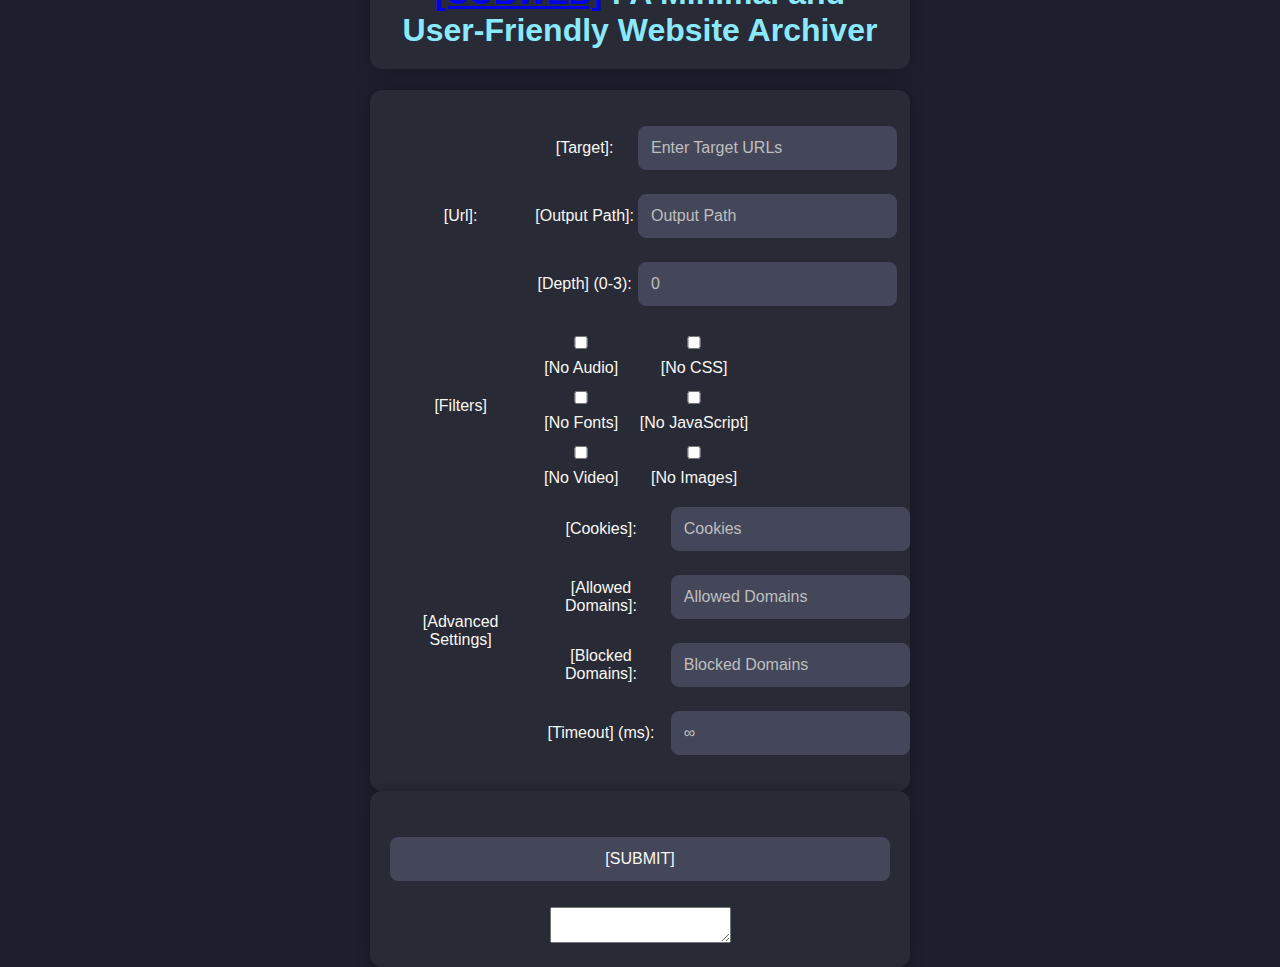
<file: src/public/index.html>
<!DOCTYPE html>
<html lang="en">

<head>
	<meta charset="UTF-8">
	<meta name="viewport" content="width=device-width, initial-scale=1.0">
	<title>Cobweb</title>
	<link rel="stylesheet" href="styles.css">
</head>

<body>
	<div class="containor">
		<h1 class="title">
			<div class="container">
				<a id="homePageLink" href="/">[COBWEB]</a>
				: A Minimal and User-Friendly Website Archiver
			</div>
		</h1>

		<form id="archiveForm">
			<div class="pageBody">

				<div class="left-box">

					<div class="container">
						<table id="form-table">
							<tr>
								<div class="urls">
									<td>
										<label>[Url]:</label>
									</td>
									<td>
										<table>
											<tr>
												<td><label for="Targets">[Target]:</label></td>
												<td><input type="text" id="Targets" placeholder="Enter Target URLs">
												</td>
											</tr>
											<tr>
												<td><label for="Output">[Output
														Path]:</label></td>
												<td><input type="text" id="Output" placeholder="Output Path"></td>
											</tr>
											<tr>
												<td><label for="Depth">[Depth] (0-3):</label></td>
												<td><input type="number" id="Depth" placeholder="0" min="0" max="5">
												</td>
											</tr>
											<!-- <tr> -->
											<!-- <td><label -->
											<!-- for="AllowDomains">[Allowed Domains]:</label></td> -->
											<!-- <td><input type="text" id="AllowDomains" placeholder="Allowed Domains"> -->
											<!-- </td> -->
											<!-- </tr> -->
											<!-- <tr> -->
											<!-- <td><label -->
											<!-- for="BlockDomains">[Blocked Domains]:</label></td> -->
											<!-- <td><input type="text" id="BlockDomains" placeholder="Blocked Domains"> -->
											<!-- </td> -->
											<!-- </tr> -->
										</table>
									</td>
								</div>
							</tr>

							<tr>
								<div class="">
									<td>
										<label>[Filters]</label>
									</td>
									<td>
										<table id="form-table">
											<tr>
												<td><label><input type="checkbox" id="NoAudio"><span>
															[No Audio]</span></label>
												</td>
												<td><label><input type="checkbox" id="NoCss"><span>
															[No CSS]</span></label>
												</td>
												<!-- No tested this -->
												<!-- <td><label><input type="checkbox" id="NoIframe"><span> -->
												<!-- [No Iframe]</span></label> -->
												<!-- </td> -->
											</tr>
											<tr>
												<td><label><input type="checkbox" id="NoFonts"><span>
															[No Fonts]</span></label>
												</td>
												<td><label><input type="checkbox" id="NoJs"><span>
															[No JavaScript]</span></label>
												</td>
											</tr>
											<tr>
												<td><label><input type="checkbox" id="NoVideo"><span>
															[No Video]</span></label>
												</td>
												<td><label><input type="checkbox" id="NoImages"><span>
															[No Images]</span></label>
												</td>
												<!-- Cannot do this it requrired to epub -->
												<!-- <td><label><input type="checkbox" id="NoMetadata"><span> -->
												<!-- [No Metadata]</span></label> -->
												<!-- </td> -->
												<!-- <td></td> Empty cell for balance -->
											</tr>
										</table>
									</td>
								</div>
							</tr>

							<tr>
								<div class="">
									<td>
										<label>[Advanced Settings]</label>
									</td>
									<td>
										<table>
											<!-- <tr> -->
											<!-- <td><label for="Output">[Output -->
											<!-- Path]:</label></td> -->
											<!-- <td><input type="text" id="Output" placeholder="Output Path"></td> -->
											<!-- </tr> -->
											<tr>
												<td><label for="Cookie">[Cookies]:</label></td>
												<td><input type="text" id="Cookie" placeholder="Cookies"></td>
											</tr>
											<tr>
												<td><label for="AllowDomains">[Allowed Domains]:</label></td>
												<td><input type="text" id="AllowDomains" placeholder="Allowed Domains">
												</td>
											</tr>
											<tr>
												<td><label for="BlockDomains">[Blocked Domains]:</label></td>
												<td><input type="text" id="BlockDomains" placeholder="Blocked Domains">
												</td>
											</tr>
											<!-- <tr> -->
											<!-- <td><label for="Depth">[Depth] (0-255):</label></td> -->
											<!-- <td><input type="number" id="Depth" placeholder="Depth (0-255)" min="0" -->
											<!-- max="255"> -->
											<!-- </td> -->
											<!-- </tr> -->
											<!-- <tr> -->
											<!-- 	<td><label for="Mode">Mode:</label></td> -->
											<!-- 	<td><input type="text" id="Mode" placeholder="Mode"></td> -->
											<!-- </tr> -->
											<tr>
												<td><label for="Timeout">[Timeout] (ms):</label></td>
												<td><input type="number" id="Timeout" placeholder="∞" min="0">
												</td>
											</tr>
										</table>
									</td>
								</div>
							</tr>
						</table>
					</div>
				</div>

				<div class="right-box">
					<div class="container">
						<div class="form-group">
							<p>
								<input id="submitButton" type="submit" value="[SUBMIT]">
								<a id="downloadButton"></a>
							</p>
						</div>
						<textarea id="message" type="text" readonly>
						</textarea>
					</div>
				</div>

			</div>
		</form>
	</div>


	<script src="script.js"></script>
</body>

</html>
</file>
<file: src/public/styles.css>
:root {
    --bg-color: #1e1e2e;
    --container-bg: #282a36;
    --text-color: #f8f8f2;
    --primary-color: #8be9fd;
    --secondary-color: #ff79c6;
    --border-color: #44475a;
    --button-hover: #6272a4;
}

body {
    font-family: "Arial", sans-serif;
    background-color: var(--bg-color);
    color: var(--text-color);
    margin: 0;
    padding: 0;
    display: flex;
    justify-content: center;
    align-items: center;
    height: 100vh;
}

.container {
    background: var(--container-bg);
    padding: 20px;
    border-radius: 12px;
    box-shadow: 0 0 15px rgba(0, 0, 0, 0.3);
    max-width: 500px;
    width: 100%;
    text-align: center;
}

h1, h2 {
    color: var(--primary-color);
}

input, button {
    width: 100%;
    padding: 12px;
    margin: 10px 0;
    border: none;
    border-radius: 8px;
    font-size: 16px;
}

input {
    background: #44475a;
    color: var(--text-color);
    border: 1px solid var(--border-color);
}

input::placeholder {
    color: #bfbfbf;
}

button {
    background: var(--secondary-color);
    color: white;
    font-weight: bold;
    cursor: pointer;
    transition: background 0.3s ease-in-out;
}

button:hover {
    background: var(--button-hover);
}

.download-btn {
    display: inline-block;
    background: var(--primary-color);
    color: black;
    text-decoration: none;
    padding: 10px 15px;
    margin-top: 10px;
    border-radius: 6px;
    font-weight: bold;
    transition: background 0.3s ease-in-out;
}

.download-btn:hover {
    background: var(--button-hover);
    color: white;
}

/* Toggle switches */
.toggle-group {
    display: grid;
    grid-template-columns: 1fr 1fr;
    gap: 8px;
    margin: 15px 0;
}

.toggle {
    display: flex;
    align-items: center;
    justify-content: space-between;
    background: #44475a;
    padding: 10px;
    border-radius: 8px;
    cursor: pointer;
}

.toggle input {
    display: none;
}

.toggle-label {
    flex: 1;
    text-align: left;
}

.toggle-switch {
    width: 40px;
    height: 20px;
    background: #888;
    border-radius: 20px;
    position: relative;
    transition: background 0.3s;
}

.toggle-switch::before {
    content: "";
    position: absolute;
    width: 18px;
    height: 18px;
    background: white;
    border-radius: 50%;
    top: 1px;
    left: 2px;
    transition: 0.3s;
}

.toggle input:checked + .toggle-switch {
    background: var(--primary-color);
}

.toggle input:checked + .toggle-switch::before {
    transform: translateX(20px);
}
</file>
